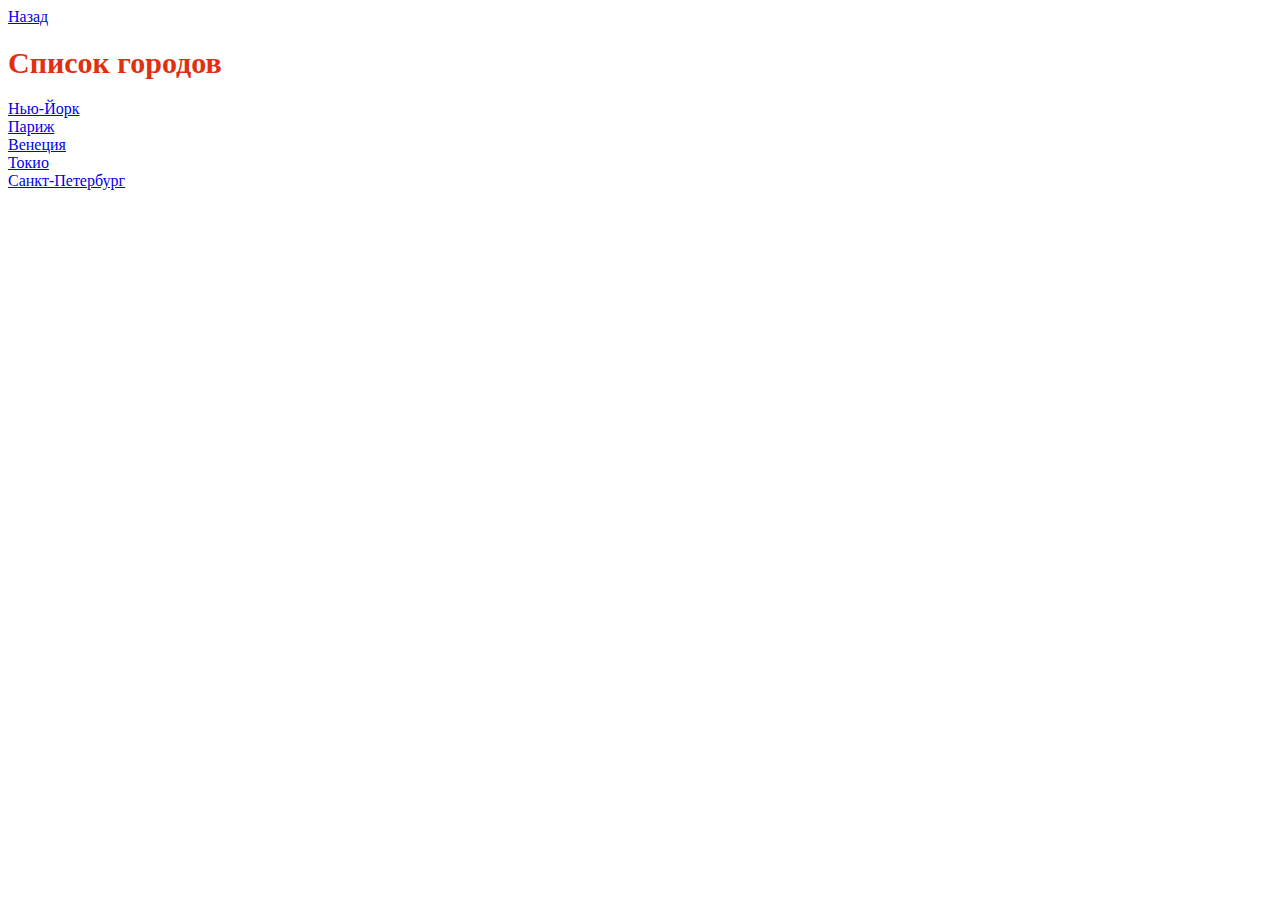
<file: city.html>
<!DOCTYPE html>
<html lang="en">
<head>
    <meta charset="UTF-8">
    <meta http-equiv="X-UA-Compatible" content="IE=edge">
    <meta name="viewport" content="width=device-width, initial-scale=1.0">
    <link rel="stylesheet" href="index.CSS">
    <title>Список городов</title>
</head>
<body>
    <div>
        <a href="index.html">Назад</a>
    </div>
    <h1>Список городов</h1>
    <div>
        <a href="newyork.html">Нью-Йорк</a>
    </div>
    <div>
        <a href="paris.html">Париж</a>
    </div>
    <div>
        <a href="venice.html">Венеция</a>
    </div>
    <div>
        <a href="tokyo.html">Токио</a>
    </div>
    <div>
        <a href="saintpeterburg.html">Санкт-Петербург</a>
    </div>
</body>
</html>
</file>
<file: index.CSS>
h1{
    font-size: 30px;
    color: rgb(224, 48, 17);
    margin: 20px 0;
}

.output{
    color: red;
}

.city{
    margin: 10px 0;
}
</file>
